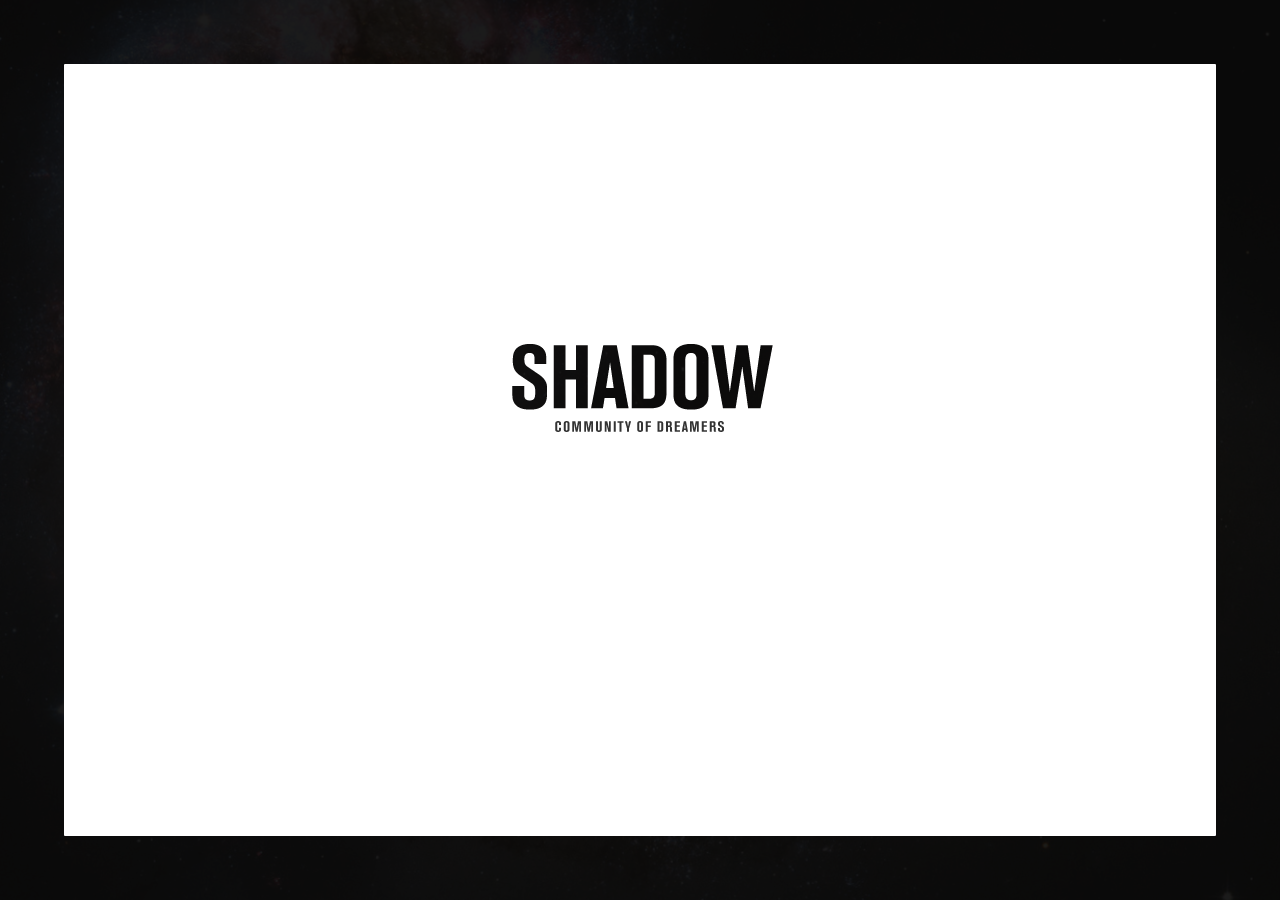
<file: old lander/index.html>
<!DOCTYPE html>
<!-- /ht Paul Irish - http://front.ie/j5OMXi -->
<!--[if lt IE 7 ]> <html class="no-js ie6" lang="en"> <![endif]-->
<!--[if IE 7 ]>    <html class="no-js ie7" lang="en"> <![endif]-->
<!--[if IE 8 ]>    <html class="no-js ie8" lang="en"> <![endif]-->
<!--[if (gte IE 9)|!(IE)]><!--> <html class="no-js" lang="en"> <!--<![endif]-->
<head>
<meta charset="utf-8">

<title>SHADOW | Community of Dreamers</title>

<meta name="AUTHOR" content="" />
<meta name="DESCRIPTION" content="Community of dreamers" />
<meta name="ROBOTS" content="index, follow" />

<!-- /ht Andy Clarke - http://front.ie/lkCwyf -->
<meta http-equiv="cleartype" content="on">
<meta http-equiv="X-UA-Compatible" content="IE=edge,chrome=1" />
<meta name="viewport" content="width=device-width, initial-scale=1.0" />

<link rel="shortcut icon" type="image/x-icon" href="/favicon.ico">

<link rel="stylesheet" href="main.css">

<script src="//ajax.googleapis.com/ajax/libs/jquery/1.7.2/jquery.min.js"></script>
<script>window.jQuery || document.write('<script src="js/jquery-1.7.2.min.js"><\/script>')</script>
<script>document.write('<link rel="stylesheet" href="js.css"><\/script>')</script>
<script src="js/script.js"></script>


</head>


<body>

<div id="back">
	<img src="img/stars.jpg" alt="shadow" />
</div>

<h1>
	<a href="mailto:you@discovershadow.com">SHADOW</a>
</h1>

<!-- Piwik -->
<script type="text/javascript">
var pkBaseURL = (("https:" == document.location.protocol) ? "https://www.raffaelstueken.de/piwik/" : "http://www.raffaelstueken.de/piwik/");
document.write(unescape("%3Cscript src='" + pkBaseURL + "piwik.js' type='text/javascript'%3E%3C/script%3E"));
</script><script type="text/javascript">
try {
var piwikTracker = Piwik.getTracker(pkBaseURL + "piwik.php", 22);
piwikTracker.trackPageView();
piwikTracker.enableLinkTracking();
} catch( err ) {}
</script><noscript><p><img src="http://www.raffaelstueken.de/piwik/piwik.php?idsite=22" style="border:0" alt="" /></p></noscript>
<!-- End Piwik Tracking Code -->

<!-- google analytics -->
<script type="text/javascript">

  var _gaq = _gaq || [];
  _gaq.push(['_setAccount', 'UA-38522502-1']);
  _gaq.push(['_trackPageview']);

  (function() {
    var ga = document.createElement('script'); ga.type = 'text/javascript'; ga.async = true;
    ga.src = ('https:' == document.location.protocol ? 'https://ssl' : 'http://www') + '.google-analytics.com/ga.js';
    var s = document.getElementsByTagName('script')[0]; s.parentNode.insertBefore(ga, s);
  })();

</script>

</body>

</html>
</file>
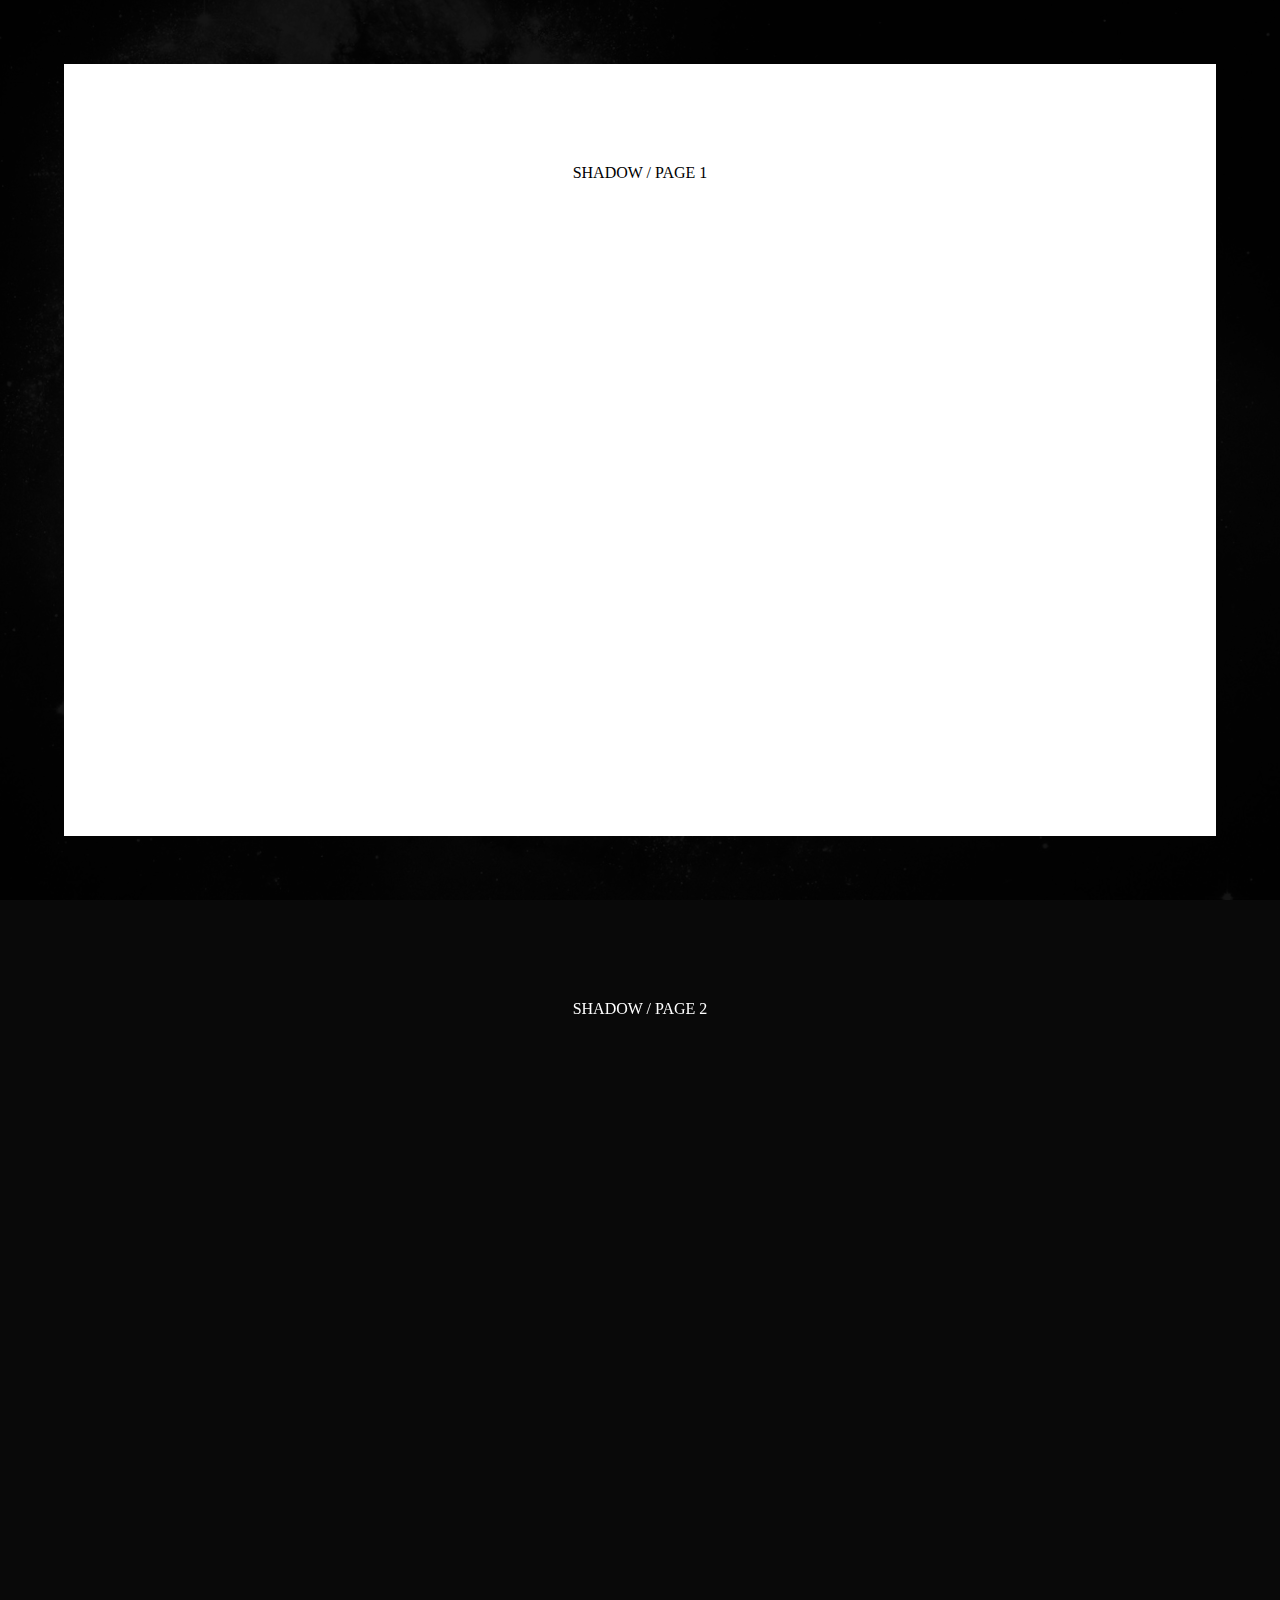
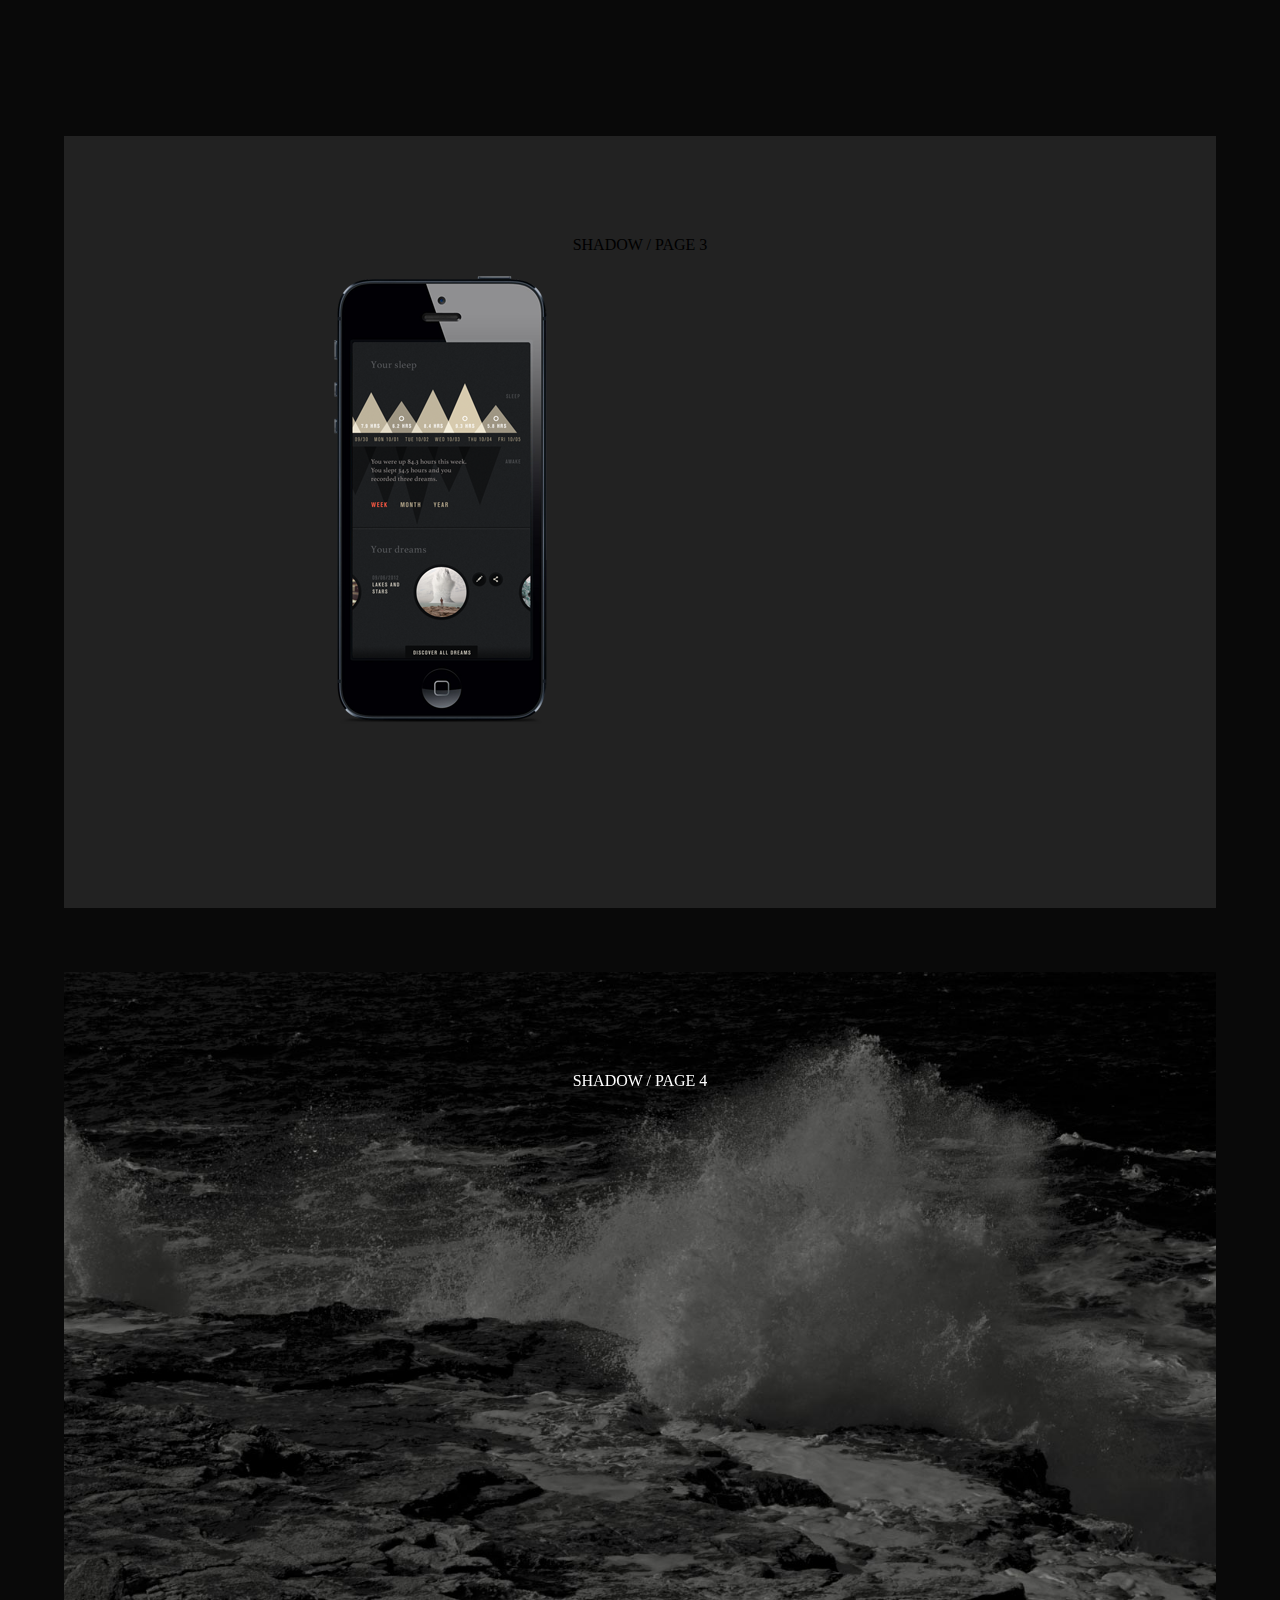
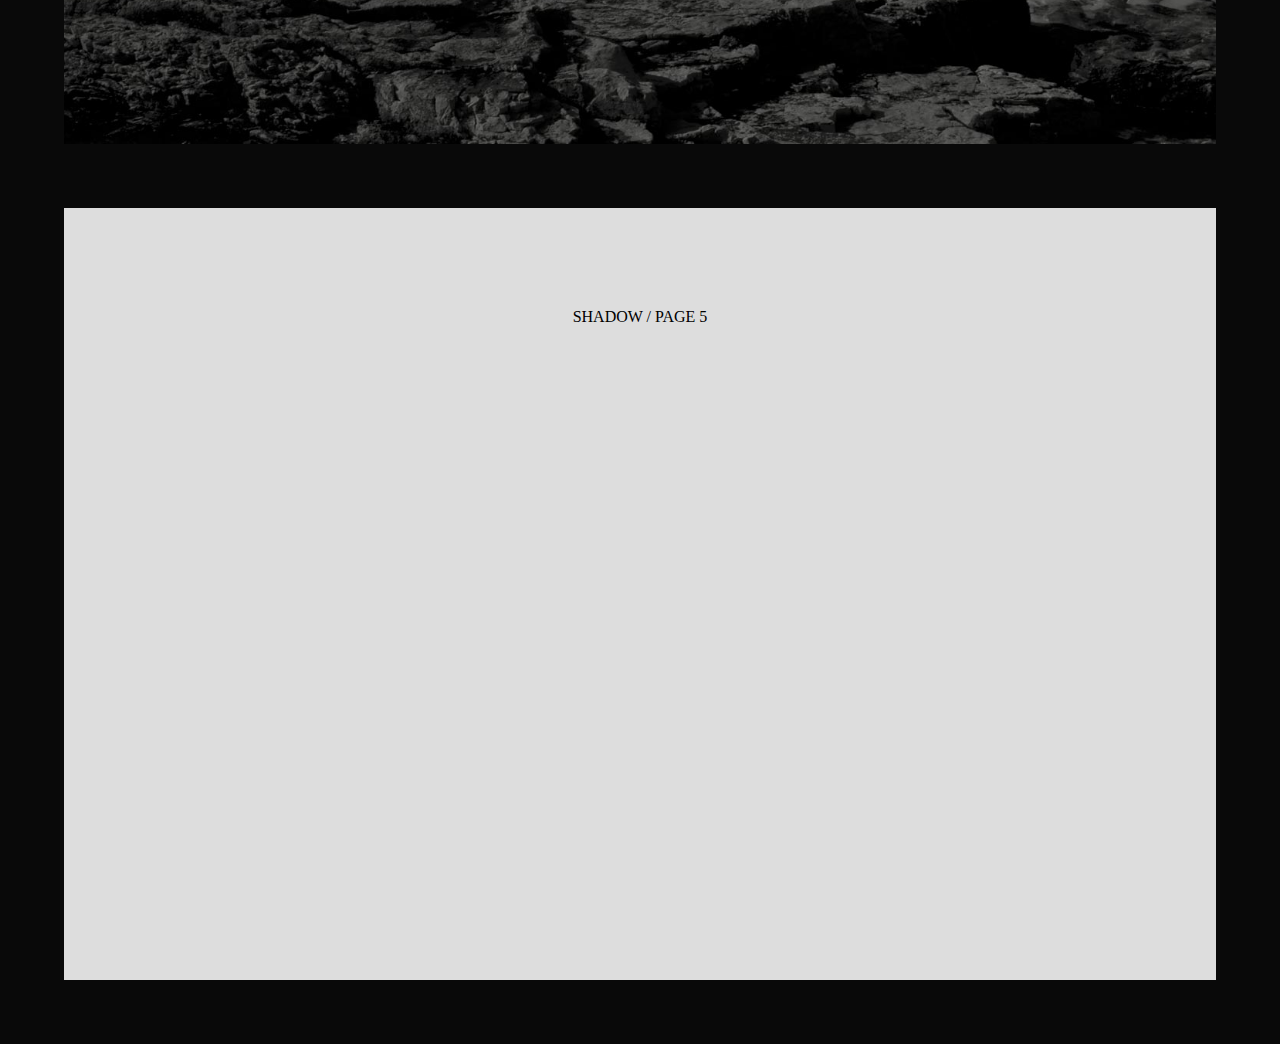
<file: pro-1/index.html>
<!DOCTYPE html>
<!-- /ht Paul Irish - http://front.ie/j5OMXi -->
<!--[if lt IE 7 ]> <html class="no-js ie6" lang="en"> <![endif]-->
<!--[if IE 7 ]>    <html class="no-js ie7" lang="en"> <![endif]-->
<!--[if IE 8 ]>    <html class="no-js ie8" lang="en"> <![endif]-->
<!--[if (gte IE 9)|!(IE)]><!--> <html class="no-js" lang="en"> <!--<![endif]-->
<head>
<meta charset="utf-8">

<title>SHADOW | Community of Dreamers</title>

<meta name="AUTHOR" content="" />
<meta name="DESCRIPTION" content="Community of dreamers" />
<meta name="ROBOTS" content="index, follow" />

<!-- /ht Andy Clarke - http://front.ie/lkCwyf -->
<meta http-equiv="cleartype" content="on">
<meta http-equiv="X-UA-Compatible" content="IE=edge,chrome=1" />
<meta name="viewport" content="width=device-width, initial-scale=1.0" />

<link rel="stylesheet" href="main.css">

<script src="//ajax.googleapis.com/ajax/libs/jquery/1.7.2/jquery.min.js"></script>
<script>window.jQuery || document.write('<script src="js/jquery-1.7.2.min.js"><\/script>')</script>
<script>document.write('<link rel="stylesheet" href="js.css"><\/script>')</script>
<script src="js/script.js"></script>


</head>


<body>

<div id="back">
	<img src="img/stars-bw.jpg" alt="shadow" />
</div>

<div id="wrapper">

	<section id="sec1">
		<div class="sectionWrapper">
			SHADOW / PAGE 1
		</div>
	</section>
	
	<section id="sec2">
		<div class="sectionWrapper">
			SHADOW / PAGE 2
		</div>
	</section>
	
	<section id="sec3">
		<div class="sectionWrapper">
			SHADOW / PAGE 3
		</div>
	</section>
	
	<section id="sec4">
		<div class="sectionWrapper">
			SHADOW / PAGE 4
		</div>
	</section>
	
	<section id="sec5">
		<div class="sectionWrapper">
			SHADOW / PAGE 5
		</div>
	</section>

</div>

</body>

</html>
</file>
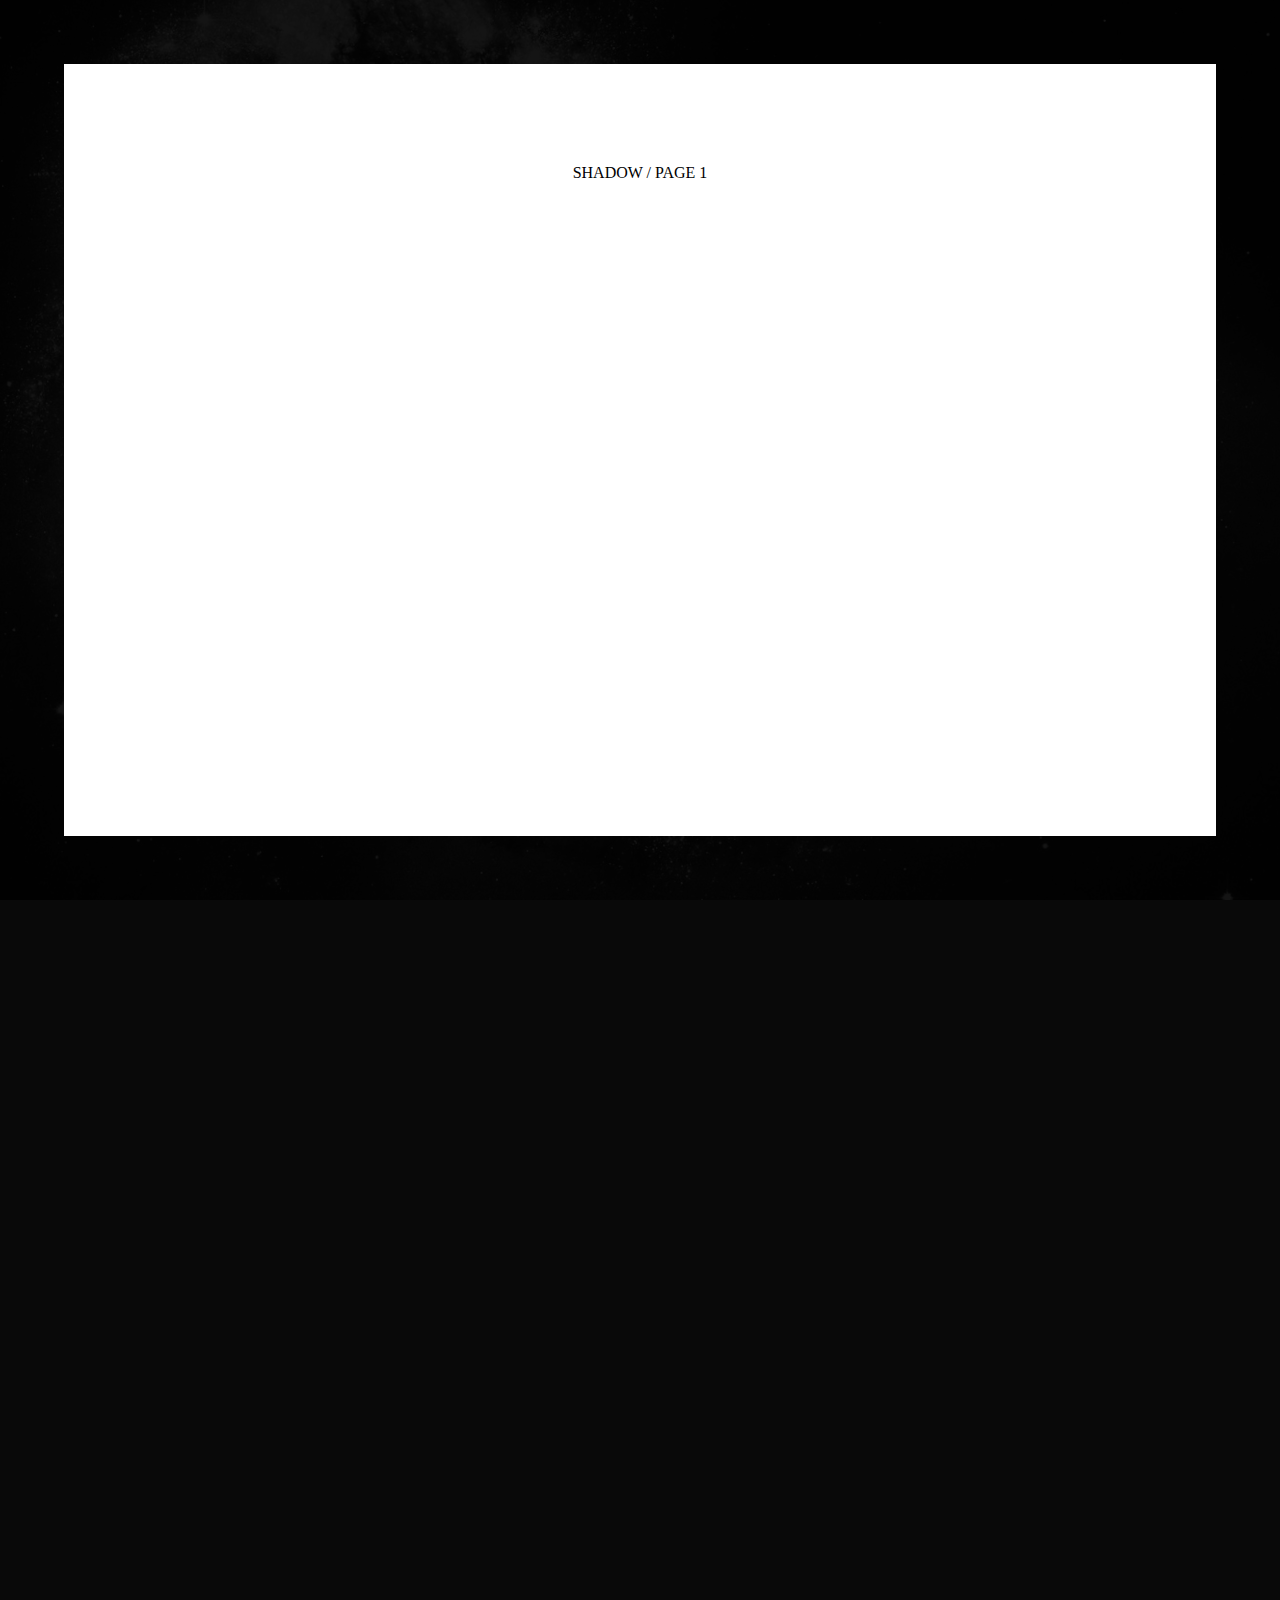
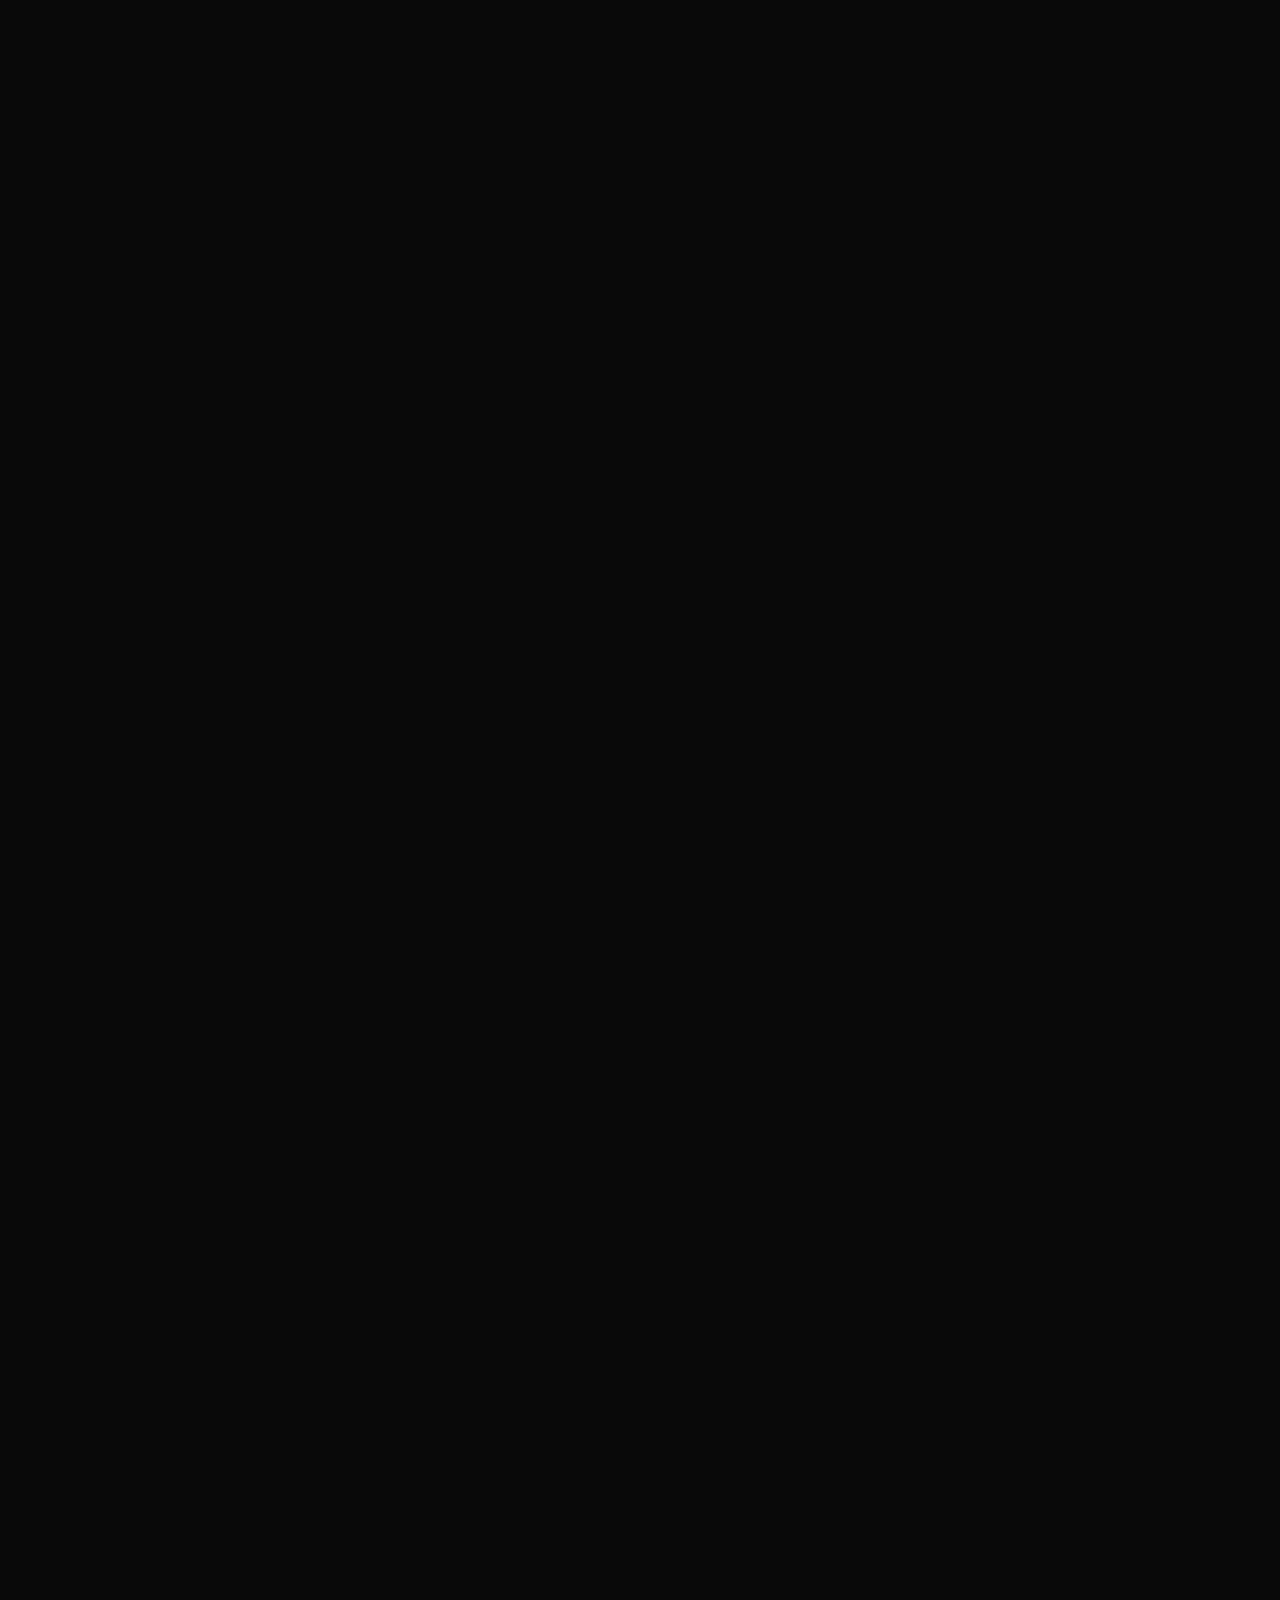
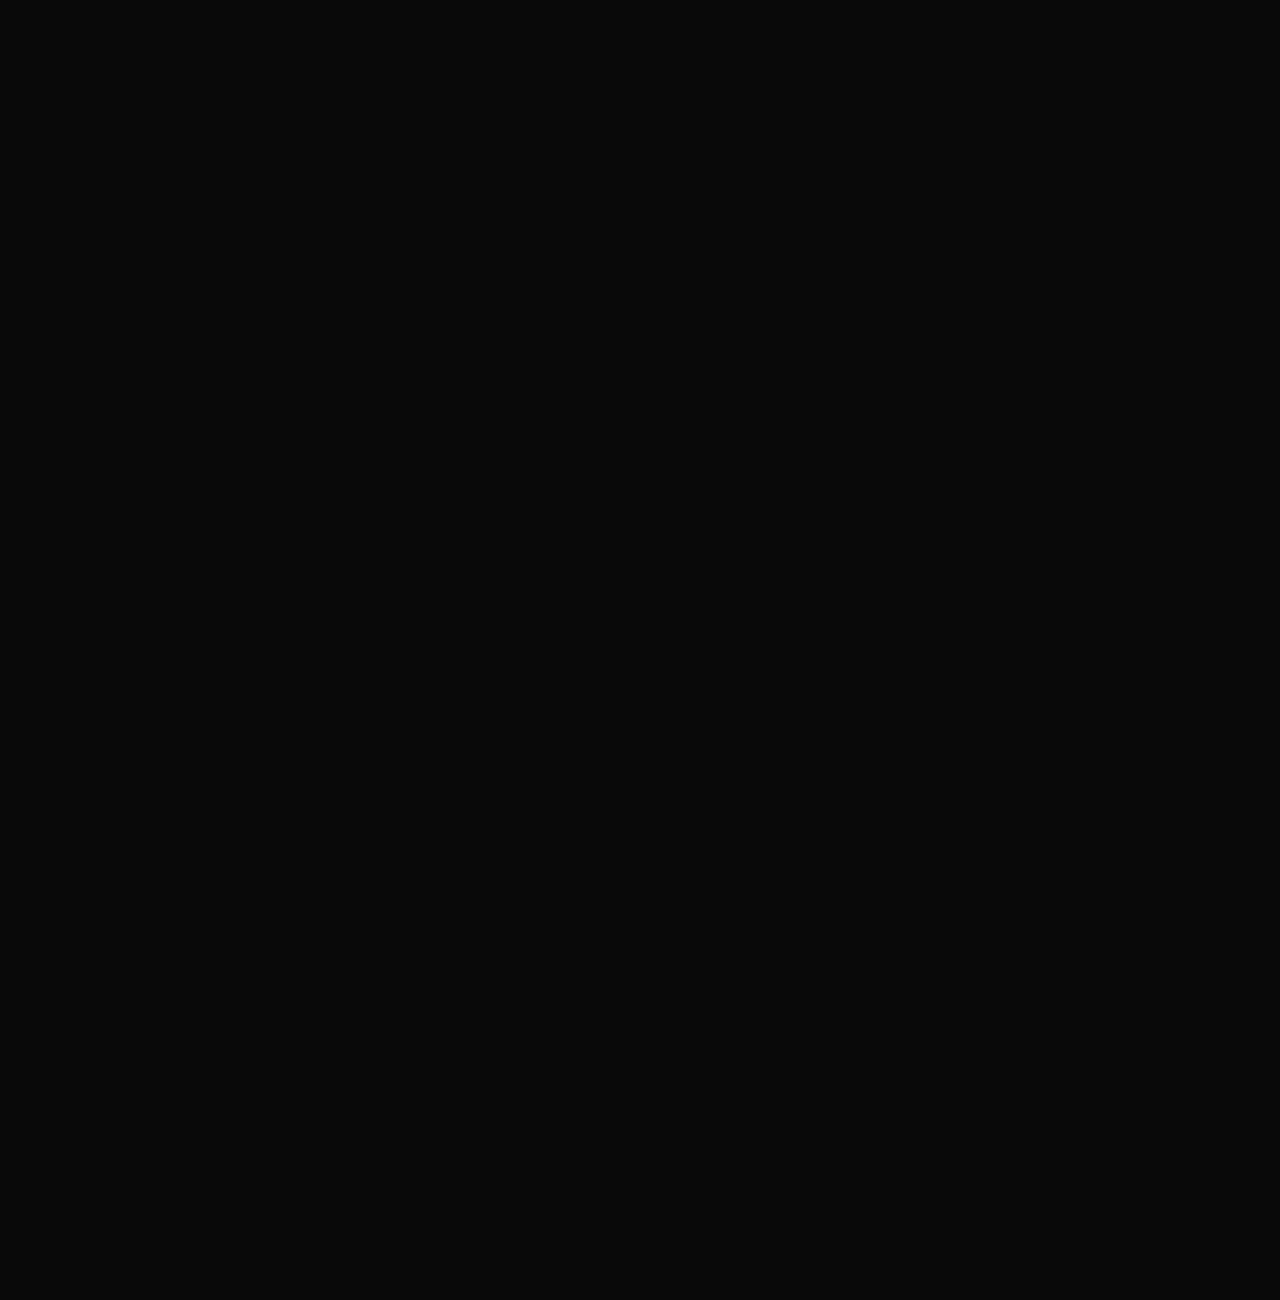
<file: pro-2/index.html>
<!DOCTYPE html>
<!-- /ht Paul Irish - http://front.ie/j5OMXi -->
<!--[if lt IE 7 ]> <html class="no-js ie6" lang="en"> <![endif]-->
<!--[if IE 7 ]>    <html class="no-js ie7" lang="en"> <![endif]-->
<!--[if IE 8 ]>    <html class="no-js ie8" lang="en"> <![endif]-->
<!--[if (gte IE 9)|!(IE)]><!--> <html class="no-js" lang="en"> <!--<![endif]-->
<head>
<meta charset="utf-8">

<title>SHADOW | Community of Dreamers</title>

<meta name="AUTHOR" content="" />
<meta name="DESCRIPTION" content="Community of dreamers" />
<meta name="ROBOTS" content="index, follow" />

<!-- /ht Andy Clarke - http://front.ie/lkCwyf -->
<meta http-equiv="cleartype" content="on">
<meta http-equiv="X-UA-Compatible" content="IE=edge,chrome=1" />
<meta name="viewport" content="width=device-width, initial-scale=1.0" />

<link rel="stylesheet" href="main.css">

<script src="//ajax.googleapis.com/ajax/libs/jquery/1.7.2/jquery.min.js"></script>
<script>window.jQuery || document.write('<script src="js/jquery-1.7.2.min.js"><\/script>')</script>
<script>document.write('<link rel="stylesheet" href="js.css"><\/script>')</script>
<script src="js/script.js"></script>


</head>


<body>

<div id="back">
	<img src="img/stars-bw.jpg" alt="shadow" />
</div>

<div id="wrapper">

	<div id="wrapperInner">

		<section id="sec1">
			<div class="sectionWrapper">
				SHADOW / PAGE 1
			</div>
		</section>
		
		<section id="sec2">
			<div class="sectionWrapper">
				SHADOW / PAGE 2
			</div>
		</section>
		
		<section id="sec3">
			<div class="sectionWrapper">
				SHADOW / PAGE 3
			</div>
		</section>
		
		<section id="sec4">
			<div class="sectionWrapper">
				SHADOW / PAGE 4
			</div>
		</section>
		
		<section id="sec5">
			<div class="sectionWrapper">
				SHADOW / PAGE 5
			</div>
		</section>
		
	</div>

</div>

</body>

</html>
</file>
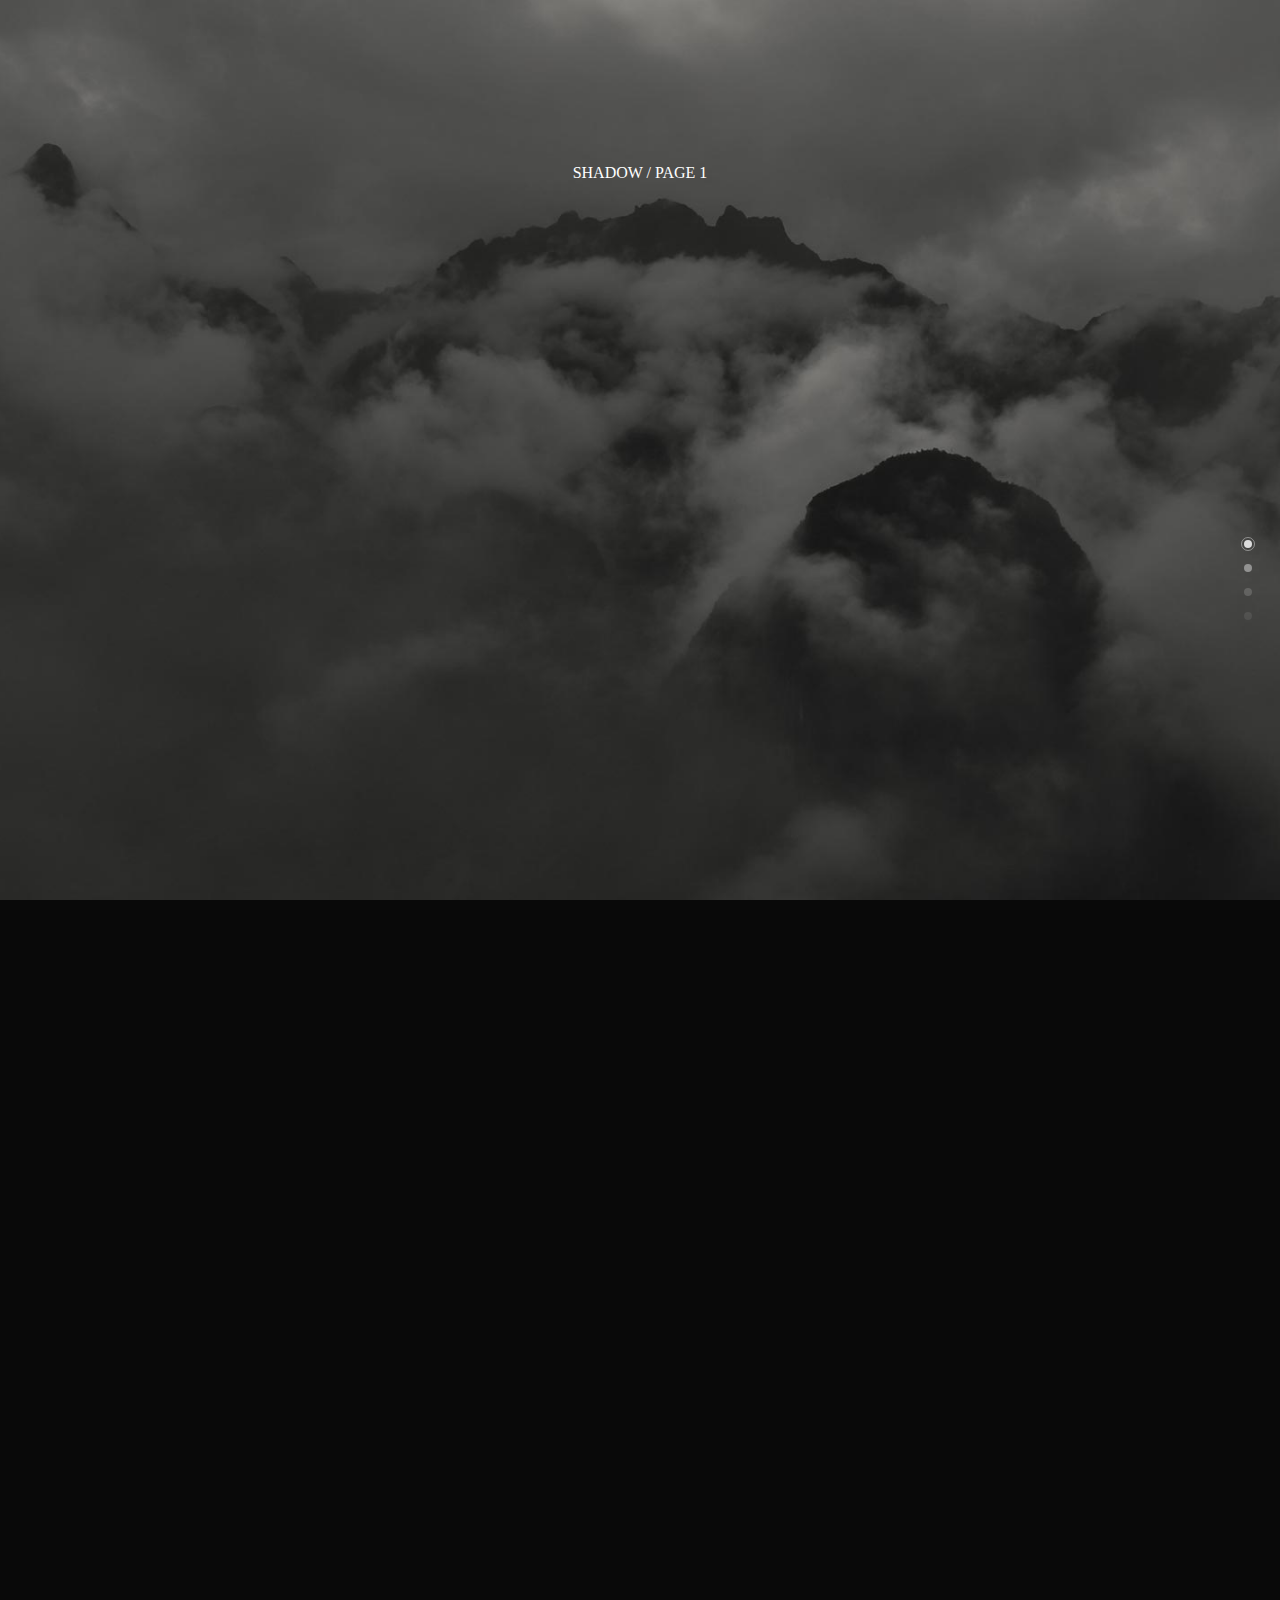
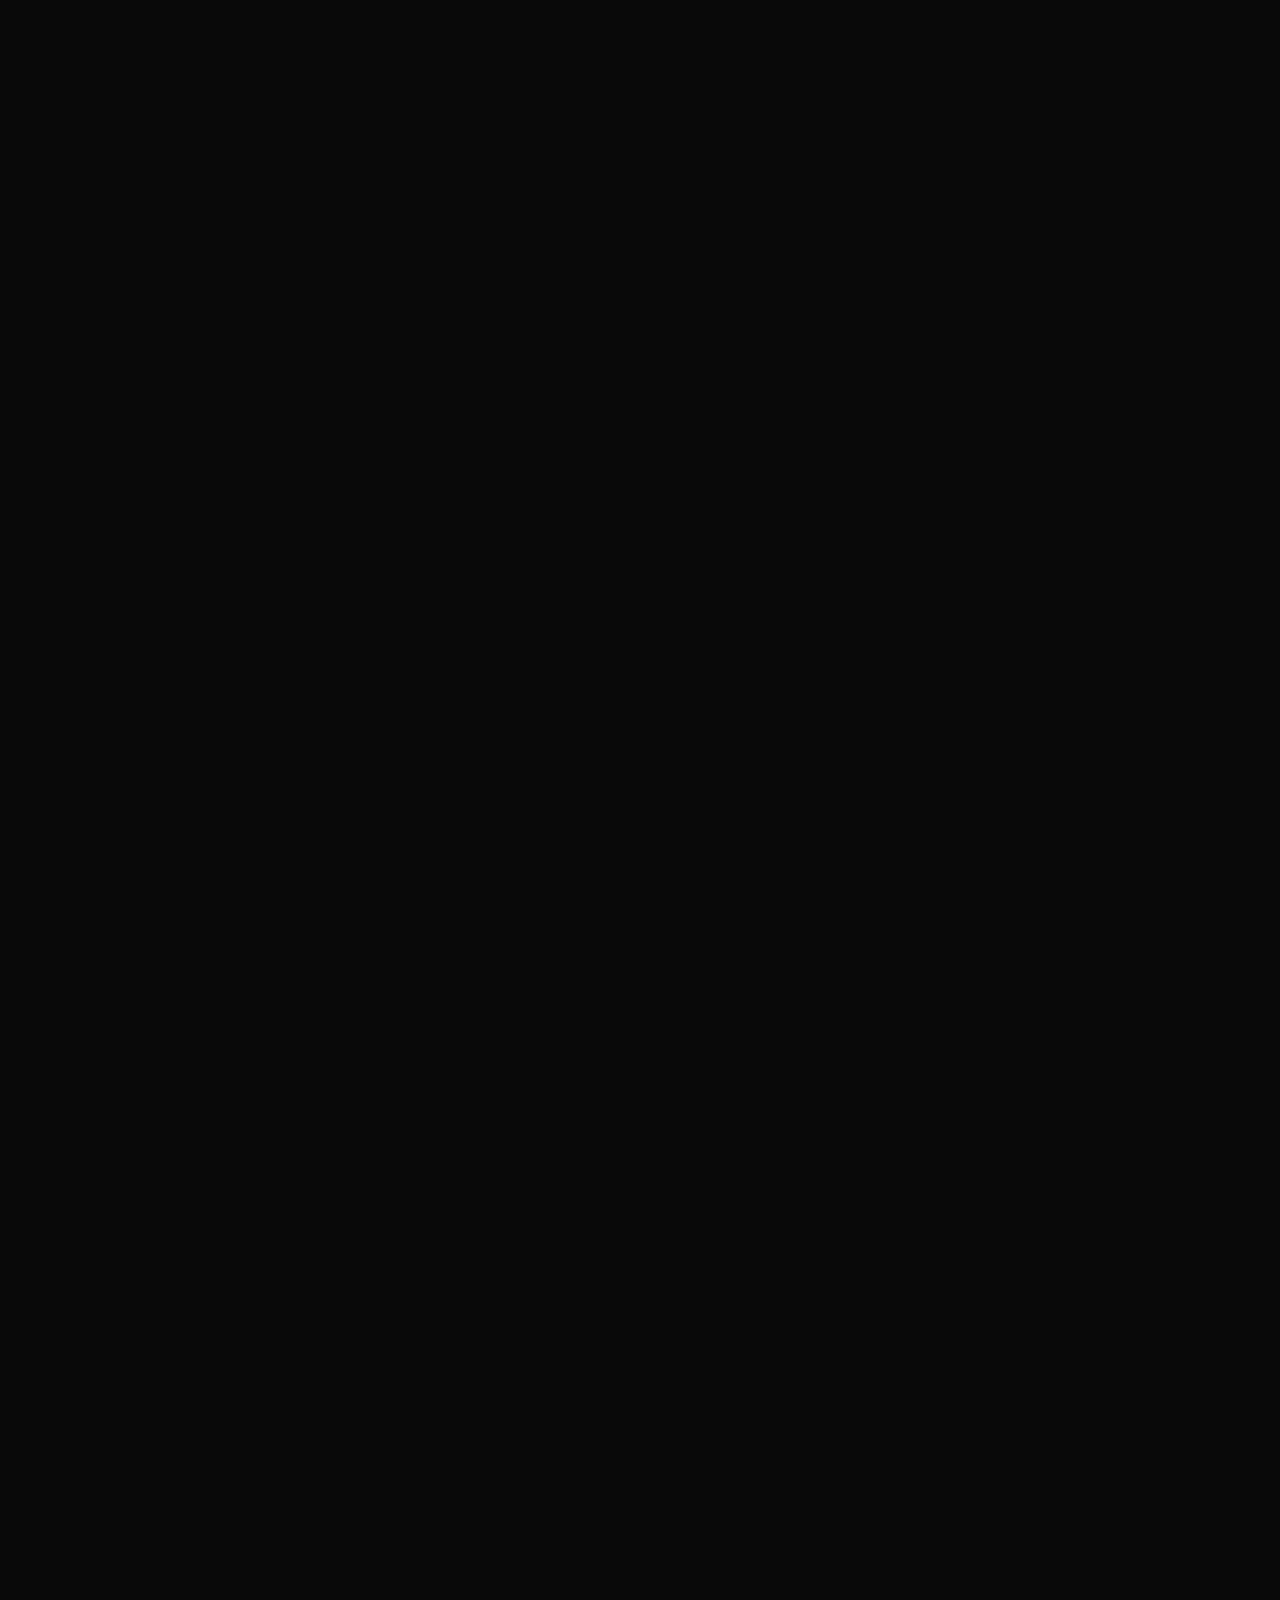
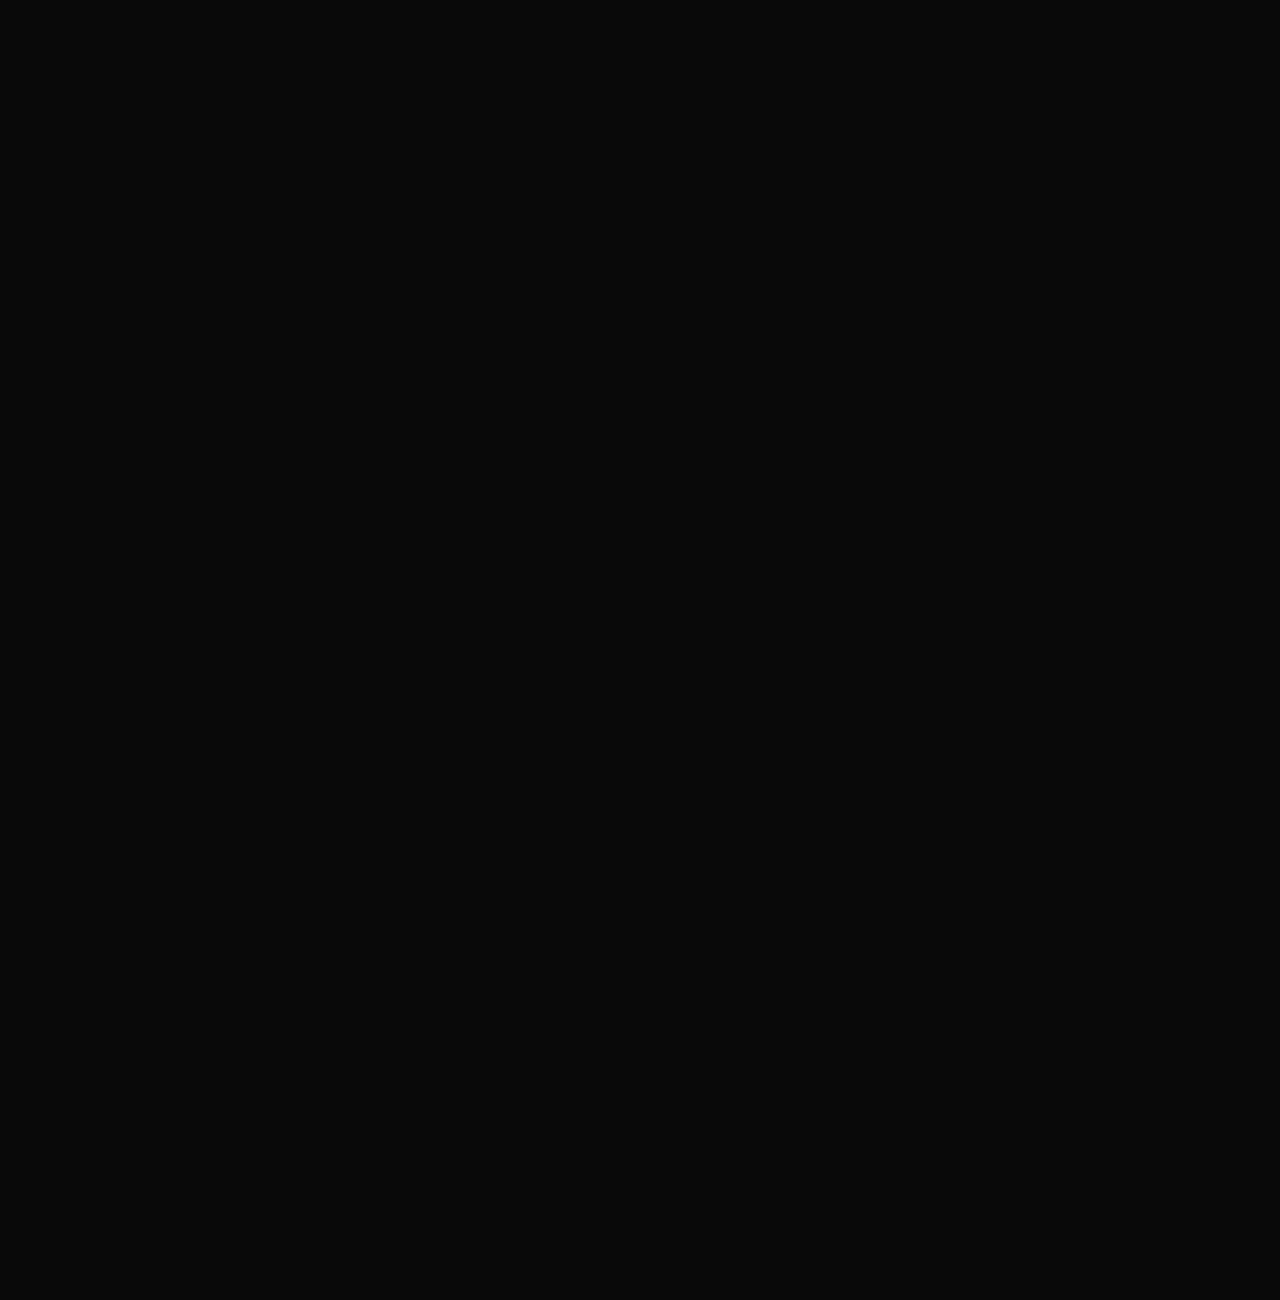
<file: pro-3/index.html>
<!DOCTYPE html>
<!-- /ht Paul Irish - http://front.ie/j5OMXi -->
<!--[if lt IE 7 ]> <html class="no-js ie6" lang="en"> <![endif]-->
<!--[if IE 7 ]>    <html class="no-js ie7" lang="en"> <![endif]-->
<!--[if IE 8 ]>    <html class="no-js ie8" lang="en"> <![endif]-->
<!--[if (gte IE 9)|!(IE)]><!--> <html class="no-js" lang="en"> <!--<![endif]-->
<head>
<meta charset="utf-8">

<title>SHADOW | Community of Dreamers</title>

<meta name="AUTHOR" content="" />
<meta name="DESCRIPTION" content="Community of dreamers" />
<meta name="ROBOTS" content="index, follow" />

<!-- /ht Andy Clarke - http://front.ie/lkCwyf -->
<meta http-equiv="cleartype" content="on">
<meta http-equiv="X-UA-Compatible" content="IE=edge,chrome=1" />
<meta name="viewport" content="width=device-width, initial-scale=1.0" />

<link rel="stylesheet" href="main.css">

<script src="//ajax.googleapis.com/ajax/libs/jquery/1.7.2/jquery.min.js"></script>
<script>window.jQuery || document.write('<script src="js/jquery-1.7.2.min.js"><\/script>')</script>
<script>document.write('<link rel="stylesheet" href="js.css"><\/script>')</script>
<script src="js/plugins.js"></script>
<script src="js/script.js"></script>


</head>


<body>

<div id="back">
	<img src="img/shadow_back_01.jpg" alt="shadow" />
</div>

<div id="wrapper">

	<div id="wrapperInner">

		<section id="sec1">
			<div class="sectionWrapper">
				SHADOW / PAGE 1
			</div>
		</section>
		
		<section id="sec2">
			<div class="sectionWrapper">
				SHADOW / PAGE 2
			</div>
		</section>
		
		<section id="sec3">
			<div class="sectionWrapper">
				SHADOW / PAGE 3
			</div>
		</section>
		
		<section id="sec4">
			<div class="sectionWrapper">
				SHADOW / PAGE 4
			</div>
		</section>
		
		<section id="sec5">
			<div class="sectionWrapper">
				SHADOW / PAGE 5
			</div>
		</section>
		
	</div>

</div>

<div id="nav" class="a1">

	<div id="acti"></div>
	
	<ul>
		<li id="l1" class="cf"><span class="linkText">Page 1</span><span class="linkDot"></span></li>
		<li id="l2" class="cf"><span class="linkText">Page 2</span><span class="linkDot"></span></li>
		<li id="l3" class="cf"><span class="linkText">Page 3</span><span class="linkDot"></span></li>
		<li id="l4" class="cf"><span class="linkText">Page 4</span><span class="linkDot"></span></li>
		<li id="l5" class="cf"><span class="linkText">Page 5</span><span class="linkDot"></span></li>		
	</ul>
	

</div>

</body>

</html>
</file>
<file: old lander/main.css>
/* shadow 
autor: Raffael Stueken
*/


/* COMMON STYLES START */

html, a, div, select, input { outline: none; }

body {
	margin: 0;
	padding: 0;
	font-family: Georgia, "Times New Roman", Times, serif;
	font-size: 16px;
	color:#000;
	text-align: center;
	background-color: #090909;
	overflow: hidden;
}

body.loading {
	background: #090909 url(img/loader.gif) no-repeat 40px 40px;
}

img, iframe, input {
	border:none;
}

img {
	image-rendering: optimizeSpeed;
}

/* main */

h1 {
	width: 380px;
	height: 180px;
	border: 20px solid #fff;
	border-radius: 1px;
	position: absolute;
	top: 50%;
	left: 50%;
	margin: -110px 0 0 -210px;
	line-height: 180px;
}


h1 a {
	text-indent: -9999px;
	background: url(img/shadow_logo.png) left top no-repeat;
	color:#000;
	text-decoration:none;
	display: block;	
	transition: 		background 0.3s ease-out;
	-webkit-transition: background 0.3s ease-out;
	-moz-transition: 	background 0.3s ease-out;
}

h1 a:hover {
	background: #333 url(img/shadow_logo.png) left top no-repeat;
}



/* Clearfix For modern browsers */
.cf:before,
.cf:after {
    content:"";
    display:table;
}

.cf:after {
    clear:both;
}

/* Clearfix For IE 6/7 (trigger hasLayout) */
.cf {
    *zoom:1;
}

.fLeft {
	float: left;
}


/* wrapper */

#back {
	position: fixed;
	top: 0;
	left: 0;
	background: #000;
}

#back img {
	width: 100%;
	height: 100%;
	position: absolute;
	top: 0;
	left: 0;
}

/* subscribe */

p {
	font-size: 1em;
	line-height: 1.375em;
	margin: 0 auto 1em auto;
	width: 400px;
	max-width: 80%;
}

#subscribe {
	position: absolute;
	bottom: 15%;
	left: 0;
	margin: 0;
	width: 100%;
}

.indicates-required, label {
	display: none;
}

#formWrapper {
	background: #f3f3f3;
	border-radius: 3px;
	width: 260px;
	max-width: 80%;
	margin: 0 auto;
	box-shadow: inset 0 0 2px rgba(0, 0, 0, 0.1);
	transition: 			width 0.25s ease-in-out;
	-webkit-transition: 	width 0.25s ease-in-out;
	-moz-transition: 		width 0.25s ease-in-out;
	-o-transition: 			width 0.25s ease-in-out;
}

input {
	font-size: 0.8125em;
	background: transparent;
	margin: 0;
	font-family: inherit;
	vertical-align: middle;
}

input.input {
	width: 130px;
	padding: 5px 10px;
	height: 20px;
	color: #707070;
	transition: 			width 0.25s ease-in-out;
	-webkit-transition: 	width 0.25s ease-in-out;
	-moz-transition: 		width 0.25s ease-in-out;
	-o-transition: 			width 0.25s ease-in-out;
}

input.button {
	padding: 0 2px;
	text-align: center;
	margin: 4px;
	background: #313131;
	border: 1px solid #212121;
	border-radius: 2px;
	box-shadow: 1px 1px 2px rgba(0, 0, 0, 0.2);
	text-transform: uppercase;
	cursor: pointer;
	color: #fff;
	letter-spacing: 1px;
}

#formWrapper.focused input.input {
	width: 200px;
	color: #000;
}

#formWrapper.focused {
	width: 340px;
	max-width: 80%;
}

input.button:hover {
	background: #e95948;
	border: 1px solid #d75344;
}

#formWrapper .field {
	float: left;
}

#formWrapper .submit {
	float: right;
}

#links {
	text-align: center;
}

#links a {
	display: inline-block;
	padding: 0.8em 0.5em;
	font-size: 0.8125em;
	color: #000;
	text-decoration: none;
}

#links a:hover {
	color: #e95948;
}


/* Small screens / mobile ----------- */
@media only screen 
and (max-width : 767px) {

	body {
		font-size: 14px;
	}
	
	h1 {
		width: 190px;
		height: 90px;
		margin: -55px 0 0 -105px;
	}	
	
	h1 a {
		background-size: 190px 90px;
	}
	
	#formWrapper {
		width: 220px;
	}
	
	input.input {
		width: 90px;
	}
	
	input.button {
		padding: 2px;
	}
	
	#formWrapper.focused input.input {
		width: 90px;
	}
	
	#formWrapper.focused {
		width: 220px;
	}
	
}

/* no rollover for touch devices  ----------- */
@media only screen 
and (max-width : 1024px) {
		
	h1 a:hover {
		background: url(img/shadow_logo.png) left top no-repeat;
	}
		
}
</file>
<file: old lander/js.css>
/* shadow js styles
autor: Raffael Stueken
*/

/* main */

h1, #back img, #subscribe {
	display: none;
}
</file>
<file: pro-1/main.css>
/* shadow 
autor: Raffael Stueken
*/


/* COMMON STYLES START */

html, a, div, select, input { outline: none; }

body {
	margin: 0;
	padding: 0;
	font-family: Georgia, "Times New Roman", Times, serif;
	font-size: 16px;
	color:#000;
	text-align: center;
	background-color: #090909;
}

body.loading {
	background: #090909 url(img/loader.gif) no-repeat 40px 40px;
}

img, iframe, input {
	border:none;
}

img {
	image-rendering: optimizeSpeed;
}

/* main */

h1 {
	width: 380px;
	height: 180px;
	border: 20px solid #fff;
	border-radius: 1px;
	position: absolute;
	top: 50%;
	left: 50%;
	margin: -110px 0 0 -210px;
	line-height: 180px;
}


h1 a {
	text-indent: -9999px;
	background: url(img/shadow_logo.png) left top no-repeat;
	color:#000;
	text-decoration:none;
	display: block;	
	transition: 		background 0.3s ease-out;
	-webkit-transition: background 0.3s ease-out;
	-moz-transition: 	background 0.3s ease-out;
}

h1 a:hover {
	background: #333 url(img/shadow_logo.png) left top no-repeat;
}

/* section */

section {
	background: #fff;
	width: 100%;
	height: 100%;
	display: none;
	position: relative;
}

.sectionWrapper {
	padding-top: 100px;
}

#sec2 {
	color: #fff;
	background: url(img/shadow_back_01.jpg) center center no-repeat fixed;
	background-size: cover;
}

#sec3 {
	background: #222 url(img/shadow_iphone5_06.png) 25% center no-repeat;
}

#sec4 {
	color: #fff;
	background: url(img/shadow_back_02.jpg) center center no-repeat;
	background-size: cover;
}

#sec5 {
	background: #ddd;
}


/* Clearfix For modern browsers */
.cf:before,
.cf:after {
    content:"";
    display:table;
}

.cf:after {
    clear:both;
}

/* Clearfix For IE 6/7 (trigger hasLayout) */
.cf {
    *zoom:1;
}

.fLeft {
	float: left;
}


/* wrapper */

#back {
	position: fixed;
	top: 0;
	left: 0;
	background: #000;
	overflow: hidden;
	width: 100%;
	height: 100%;
}

#back img {
	width: 100%;
	height: 100%;
	position: absolute;
	top: 0;
	left: 0;
}

/* subscribe */

p {
	font-size: 1em;
	line-height: 1.375em;
	margin: 0 auto 1em auto;
	width: 400px;
	max-width: 80%;
}

#subscribe {
	position: absolute;
	bottom: 15%;
	left: 0;
	margin: 0;
	width: 100%;
}

.indicates-required, label {
	display: none;
}

#formWrapper {
	background: #f3f3f3;
	border-radius: 3px;
	width: 260px;
	max-width: 80%;
	margin: 0 auto;
	box-shadow: inset 0 0 2px rgba(0, 0, 0, 0.1);
	transition: 			width 0.25s ease-in-out;
	-webkit-transition: 	width 0.25s ease-in-out;
	-moz-transition: 		width 0.25s ease-in-out;
	-o-transition: 			width 0.25s ease-in-out;
}

input {
	font-size: 0.8125em;
	background: transparent;
	margin: 0;
	font-family: inherit;
	vertical-align: middle;
}

input.input {
	width: 130px;
	padding: 5px 10px;
	height: 20px;
	color: #707070;
	transition: 			width 0.25s ease-in-out;
	-webkit-transition: 	width 0.25s ease-in-out;
	-moz-transition: 		width 0.25s ease-in-out;
	-o-transition: 			width 0.25s ease-in-out;
}

input.button {
	padding: 0 2px;
	text-align: center;
	margin: 4px;
	background: #313131;
	border: 1px solid #212121;
	border-radius: 2px;
	box-shadow: 1px 1px 2px rgba(0, 0, 0, 0.2);
	text-transform: uppercase;
	cursor: pointer;
	color: #fff;
	letter-spacing: 1px;
}

#formWrapper.focused input.input {
	width: 200px;
	color: #000;
}

#formWrapper.focused {
	width: 340px;
	max-width: 80%;
}

input.button:hover {
	background: #e95948;
	border: 1px solid #d75344;
}

#formWrapper .field {
	float: left;
}

#formWrapper .submit {
	float: right;
}

#links {
	text-align: center;
}

#links a {
	display: inline-block;
	padding: 0.8em 0.5em;
	font-size: 0.8125em;
	color: #000;
	text-decoration: none;
}

#links a:hover {
	color: #e95948;
}


/* Small screens / mobile ----------- */
@media only screen 
and (max-width : 767px) {

	body {
		font-size: 14px;
	}
	
	h1 {
		width: 190px;
		height: 90px;
		margin: -55px 0 0 -105px;
	}	
	
	h1 a {
		background-size: 190px 90px;
	}
	
	#formWrapper {
		width: 220px;
	}
	
	input.input {
		width: 90px;
	}
	
	input.button {
		padding: 2px;
	}
	
	#formWrapper.focused input.input {
		width: 90px;
	}
	
	#formWrapper.focused {
		width: 220px;
	}
	
}

/* no rollover for touch devices  ----------- */
@media only screen 
and (max-width : 1024px) {
		
	h1 a:hover {
		background: url(img/shadow_logo.png) left top no-repeat;
	}
		
}
</file>
<file: pro-1/js.css>
/* shadow js styles
autor: Raffael Stueken
*/

/* main */

h1, #back img, #subscribe {
	display: none;
}
</file>
<file: pro-2/main.css>
/* shadow 
autor: Raffael Stueken
*/


/* COMMON STYLES START */

html, a, div, select, input { outline: none; }

body {
	margin: 0;
	padding: 0;
	font-family: Georgia, "Times New Roman", Times, serif;
	font-size: 16px;
	color:#000;
	text-align: center;
	background-color: #090909;
}

body.loading {
	background: #090909 url(img/loader.gif) no-repeat 40px 40px;
}

img, iframe, input {
	border:none;
}

img {
	image-rendering: optimizeSpeed;
}

/* main */

h1 {
	width: 380px;
	height: 180px;
	border: 20px solid #fff;
	border-radius: 1px;
	position: absolute;
	top: 50%;
	left: 50%;
	margin: -110px 0 0 -210px;
	line-height: 180px;
}


h1 a {
	text-indent: -9999px;
	background: url(img/shadow_logo.png) left top no-repeat;
	color:#000;
	text-decoration:none;
	display: block;	
	transition: 		background 0.3s ease-out;
	-webkit-transition: background 0.3s ease-out;
	-moz-transition: 	background 0.3s ease-out;
}

h1 a:hover {
	background: #333 url(img/shadow_logo.png) left top no-repeat;
}

/* section */

#wrapper {
	position: fixed;
	top: 0;
	left: 0;
	overflow: hidden;
	width: 100%;
	height: 100%;
}

section {
	background: #fff;
	width: 100%;
	height: 100%;
	display: none;
	position: relative;
}

.sectionWrapper {
	padding-top: 100px;
}

#sec2 {
	color: #fff;
	background: url(img/shadow_back_01.jpg) center center no-repeat fixed;
	background-size: cover;
}

#sec3 {
	background: #222 url(img/shadow_iphone5_06.png) 25% center no-repeat;
}

#sec4 {
	color: #fff;
	background: url(img/shadow_back_02.jpg) center center no-repeat;
	background-size: cover;
}

#sec5 {
	background: #ddd;
}


/* Clearfix For modern browsers */
.cf:before,
.cf:after {
    content:"";
    display:table;
}

.cf:after {
    clear:both;
}

/* Clearfix For IE 6/7 (trigger hasLayout) */
.cf {
    *zoom:1;
}

.fLeft {
	float: left;
}


/* wrapper */

#back {
	position: fixed;
	top: 0;
	left: 0;
	background: #000;
	overflow: hidden;
	width: 100%;
	height: 100%;
}

#back img {
	width: 100%;
	height: 100%;
	position: absolute;
	top: 0;
	left: 0;
}

/* subscribe */

p {
	font-size: 1em;
	line-height: 1.375em;
	margin: 0 auto 1em auto;
	width: 400px;
	max-width: 80%;
}

#subscribe {
	position: absolute;
	bottom: 15%;
	left: 0;
	margin: 0;
	width: 100%;
}

.indicates-required, label {
	display: none;
}

#formWrapper {
	background: #f3f3f3;
	border-radius: 3px;
	width: 260px;
	max-width: 80%;
	margin: 0 auto;
	box-shadow: inset 0 0 2px rgba(0, 0, 0, 0.1);
	transition: 			width 0.25s ease-in-out;
	-webkit-transition: 	width 0.25s ease-in-out;
	-moz-transition: 		width 0.25s ease-in-out;
	-o-transition: 			width 0.25s ease-in-out;
}

input {
	font-size: 0.8125em;
	background: transparent;
	margin: 0;
	font-family: inherit;
	vertical-align: middle;
}

input.input {
	width: 130px;
	padding: 5px 10px;
	height: 20px;
	color: #707070;
	transition: 			width 0.25s ease-in-out;
	-webkit-transition: 	width 0.25s ease-in-out;
	-moz-transition: 		width 0.25s ease-in-out;
	-o-transition: 			width 0.25s ease-in-out;
}

input.button {
	padding: 0 2px;
	text-align: center;
	margin: 4px;
	background: #313131;
	border: 1px solid #212121;
	border-radius: 2px;
	box-shadow: 1px 1px 2px rgba(0, 0, 0, 0.2);
	text-transform: uppercase;
	cursor: pointer;
	color: #fff;
	letter-spacing: 1px;
}

#formWrapper.focused input.input {
	width: 200px;
	color: #000;
}

#formWrapper.focused {
	width: 340px;
	max-width: 80%;
}

input.button:hover {
	background: #e95948;
	border: 1px solid #d75344;
}

#formWrapper .field {
	float: left;
}

#formWrapper .submit {
	float: right;
}

#links {
	text-align: center;
}

#links a {
	display: inline-block;
	padding: 0.8em 0.5em;
	font-size: 0.8125em;
	color: #000;
	text-decoration: none;
}

#links a:hover {
	color: #e95948;
}


/* Small screens / mobile ----------- */
@media only screen 
and (max-width : 767px) {

	body {
		font-size: 14px;
	}
	
	h1 {
		width: 190px;
		height: 90px;
		margin: -55px 0 0 -105px;
	}	
	
	h1 a {
		background-size: 190px 90px;
	}
	
	#formWrapper {
		width: 220px;
	}
	
	input.input {
		width: 90px;
	}
	
	input.button {
		padding: 2px;
	}
	
	#formWrapper.focused input.input {
		width: 90px;
	}
	
	#formWrapper.focused {
		width: 220px;
	}
	
}

/* no rollover for touch devices  ----------- */
@media only screen 
and (max-width : 1024px) {
		
	h1 a:hover {
		background: url(img/shadow_logo.png) left top no-repeat;
	}
		
}
</file>
<file: pro-2/js.css>
/* shadow js styles
autor: Raffael Stueken
*/

/* main */

h1, #back img, #subscribe {
	display: none;
}
</file>
<file: pro-3/main.css>
/* shadow 
autor: Raffael Stueken
*/


/* COMMON STYLES START */

html, a, div, select, input { outline: none; }

body {
	margin: 0;
	padding: 0;
	font-family: Georgia, "Times New Roman", Times, serif;
	font-size: 16px;
	color:#000;
	text-align: center;
	background-color: #090909;
	overflow-y: scroll;
}

body.loading {
	background: #090909 url(img/loader.gif) no-repeat 40px 40px;
}

img, iframe, input {
	border:none;
}

img {
	image-rendering: optimizeSpeed;
}

/* main */

h1 {
	width: 380px;
	height: 180px;
	border: 20px solid #fff;
	border-radius: 1px;
	position: absolute;
	top: 50%;
	left: 50%;
	margin: -110px 0 0 -210px;
	line-height: 180px;
}


h1 a {
	text-indent: -9999px;
	background: url(img/shadow_logo.png) left top no-repeat;
	color:#000;
	text-decoration:none;
	display: block;	
	transition: 		background 0.3s ease-out;
	-webkit-transition: background 0.3s ease-out;
	-moz-transition: 	background 0.3s ease-out;
}

h1 a:hover {
	background: #333 url(img/shadow_logo.png) left top no-repeat;
}

/* section */

#wrapper {
	position: fixed;
	top: 0;
	left: 0;
	overflow: hidden;
	width: 100%;
	height: 100%;
}

section {
	background: #fff;
	width: 100%;
	height: 100%;
	display: none;
	position: relative;
}

.sectionWrapper {
	padding-top: 100px;
}

#sec1 {
	color: #fff;
	background: url(img/shadow_back_01.jpg) center center no-repeat fixed;
	background-size: cover;
}

#sec3 {
	background: #222 url(img/shadow_iphone5_06.png) 25% center no-repeat;
}

#sec4 {
	color: #fff;
	background: url(img/shadow_back_02.jpg) center center no-repeat fixed;
	background-size: cover;
}

#sec5 {
	background: #fff;
}

/* navigation */

#nav {
	position: fixed;
	right: 2.5%;
	top: 60%;
	margin-right: -4px;
}

#acti {
	position: absolute;
	top: -3px;
	right: -3px;
	width: 12px;
	height: 12px;
	border-radius: 7px;
	border: 1px solid #ddd;
	opacity: 0.5;
	transition: 			all 0.5s ease-in-out;
	-webkit-transition: 	all 0.5s ease-in-out;
	-moz-transition: 		all 0.5s ease-in-out;
	-o-transition: 			all 0.5s ease-in-out;
}

ul, li {
	list-style: none;
	margin: 0;
	padding: 0;
}

#nav ul {
	position: relative;
	transition: 			all 0.3s ease-in-out;
	-webkit-transition: 	all 0.3s ease-in-out;
	-moz-transition: 		all 0.3s ease-in-out;
	-o-transition: 			all 0.3s ease-in-out;
}

#nav ul:hover li {
	opacity: 1 !important;
}

#nav li {
	height: 24px;
	cursor: pointer;
	transition: 			all 0.5s ease-in-out;
	-webkit-transition: 	all 0.5s ease-in-out;
	-moz-transition: 		all 0.5s ease-in-out;
	-o-transition: 			all 0.5s ease-in-out;
}

#nav li span {
	display: block;
	float: right;
}

#nav li .linkText {
	display: none;
	float: left;
}

#nav li .linkDot {
	background: #ddd;
	height: 8px;
	width: 8px;
	border-radius: 4px;
}

.a1 #l2 {
	opacity: 0.5;
}

.a1 #l3 {
	opacity: 0.2;
}

.a1 #l4 {
	opacity: 0.1;
}

.a1 #l5 {
	opacity: 0;
}

.a2 #l1 {
	opacity: 0.5;
}

.a2 #l2 {
	opacity: 1;
}

.a2 #l3 {
	opacity: 0.5;
}

.a2 #l4 {
	opacity: 0.2;
}

.a2 #l5 {
	opacity: 0.1;
}

.a3 #l1 {
	opacity: 0.2;
}

.a3 #l2 {
	opacity: 0.5;
}

.a3 #l3 {
	opacity: 1;
}

.a3 #l4 {
	opacity: 0.5;
}

.a3 #l5 {
	opacity: 0.2;
}

.a4 #l1 {
	opacity: 0.1;
}

.a4 #l2 {
	opacity: 0.2;
}

.a4 #l3 {
	opacity: 0.5;
}

.a4 #l4 {
	opacity: 1;
}

.a4 #l5 {
	opacity: 0.5;
}

.a5 #l1 {
	opacity: 0;
}

.a5 #l2 {
	opacity: 0.1;
}

.a5 #l3 {
	opacity: 0.2;
}

.a5 #l4 {
	opacity: 0.5;
}

.a5 #l5 {
	opacity: 1;
}


/*

.a2 ul {
	margin-top: -24px;
}

.a3 ul {
	margin-top: -48px;
}

.a4 ul {
	margin-top: -72px;
}

.a5 ul {
	margin-top: -96px;
}

*/

.a2 #acti {
	top: 21px;
}

.a3 #acti {
	top: 45px;
}

.a4 #acti {
	top: 69px;
}

.a5 #acti {
	top: 93px;
}


/* Clearfix For modern browsers */
.cf:before,
.cf:after {
    content:"";
    display:table;
}

.cf:after {
    clear:both;
}

/* Clearfix For IE 6/7 (trigger hasLayout) */
.cf {
    *zoom:1;
}

.fLeft {
	float: left;
}


/* wrapper */

#back {
	position: fixed;
	top: 0;
	left: 0;
	background: #000;
	overflow: hidden;
	width: 100%;
	height: 100%;
}

#back img {
	width: 100%;
	height: 100%;
	position: absolute;
	top: 0;
	left: 0;
}

/* subscribe */

p {
	font-size: 1em;
	line-height: 1.375em;
	margin: 0 auto 1em auto;
	width: 400px;
	max-width: 80%;
}

#subscribe {
	position: absolute;
	bottom: 15%;
	left: 0;
	margin: 0;
	width: 100%;
}

.indicates-required, label {
	display: none;
}

#formWrapper {
	background: #f3f3f3;
	border-radius: 3px;
	width: 260px;
	max-width: 80%;
	margin: 0 auto;
	box-shadow: inset 0 0 2px rgba(0, 0, 0, 0.1);
	transition: 			width 0.25s ease-in-out;
	-webkit-transition: 	width 0.25s ease-in-out;
	-moz-transition: 		width 0.25s ease-in-out;
	-o-transition: 			width 0.25s ease-in-out;
}

input {
	font-size: 0.8125em;
	background: transparent;
	margin: 0;
	font-family: inherit;
	vertical-align: middle;
}

input.input {
	width: 130px;
	padding: 5px 10px;
	height: 20px;
	color: #707070;
	transition: 			width 0.25s ease-in-out;
	-webkit-transition: 	width 0.25s ease-in-out;
	-moz-transition: 		width 0.25s ease-in-out;
	-o-transition: 			width 0.25s ease-in-out;
}

input.button {
	padding: 0 2px;
	text-align: center;
	margin: 4px;
	background: #313131;
	border: 1px solid #212121;
	border-radius: 2px;
	box-shadow: 1px 1px 2px rgba(0, 0, 0, 0.2);
	text-transform: uppercase;
	cursor: pointer;
	color: #fff;
	letter-spacing: 1px;
}

#formWrapper.focused input.input {
	width: 200px;
	color: #000;
}

#formWrapper.focused {
	width: 340px;
	max-width: 80%;
}

input.button:hover {
	background: #e95948;
	border: 1px solid #d75344;
}

#formWrapper .field {
	float: left;
}

#formWrapper .submit {
	float: right;
}

#links {
	text-align: center;
}

#links a {
	display: inline-block;
	padding: 0.8em 0.5em;
	font-size: 0.8125em;
	color: #000;
	text-decoration: none;
}

#links a:hover {
	color: #e95948;
}


/* Small screens / mobile ----------- */
@media only screen 
and (max-width : 767px) {

	body {
		font-size: 14px;
	}
	
	h1 {
		width: 190px;
		height: 90px;
		margin: -55px 0 0 -105px;
	}	
	
	h1 a {
		background-size: 190px 90px;
	}
	
	#formWrapper {
		width: 220px;
	}
	
	input.input {
		width: 90px;
	}
	
	input.button {
		padding: 2px;
	}
	
	#formWrapper.focused input.input {
		width: 90px;
	}
	
	#formWrapper.focused {
		width: 220px;
	}
	
}

/* no rollover for touch devices  ----------- */
@media only screen 
and (max-width : 1024px) {
		
	h1 a:hover {
		background: url(img/shadow_logo.png) left top no-repeat;
	}
		
}
</file>
<file: pro-3/js.css>
/* shadow js styles
autor: Raffael Stueken
*/

/* main */

h1, #back img, #subscribe {
	display: none;
}
</file>
